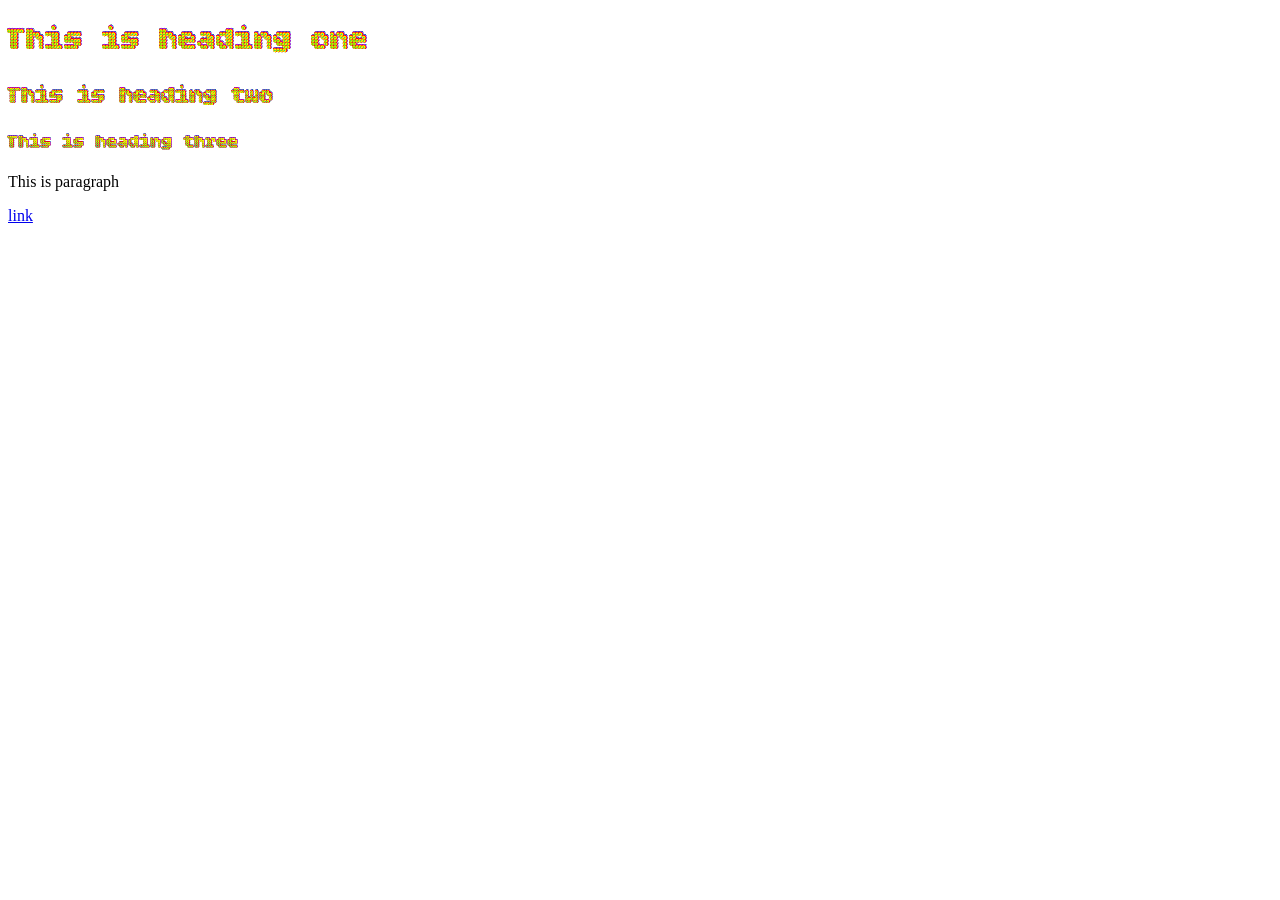
<file: CSS/index.html>
<!doctype html>
<html lang="en">
  <head>
    <meta charset="UTF-8" />
    <meta name="viewport" content="width=device-width, initial-scale=1.0" />
    <title>Document</title>
    <link rel="stylesheet" href="./styling/google-font.css" />
  </head>
  <body>
    <h1>This is heading one</h1>
    <h2>This is heading two</h2>
    <h3>This is heading three</h3>
    <p>This is paragraph</p>
    <a href="#">link</a>
  </body>
</html>
</file>
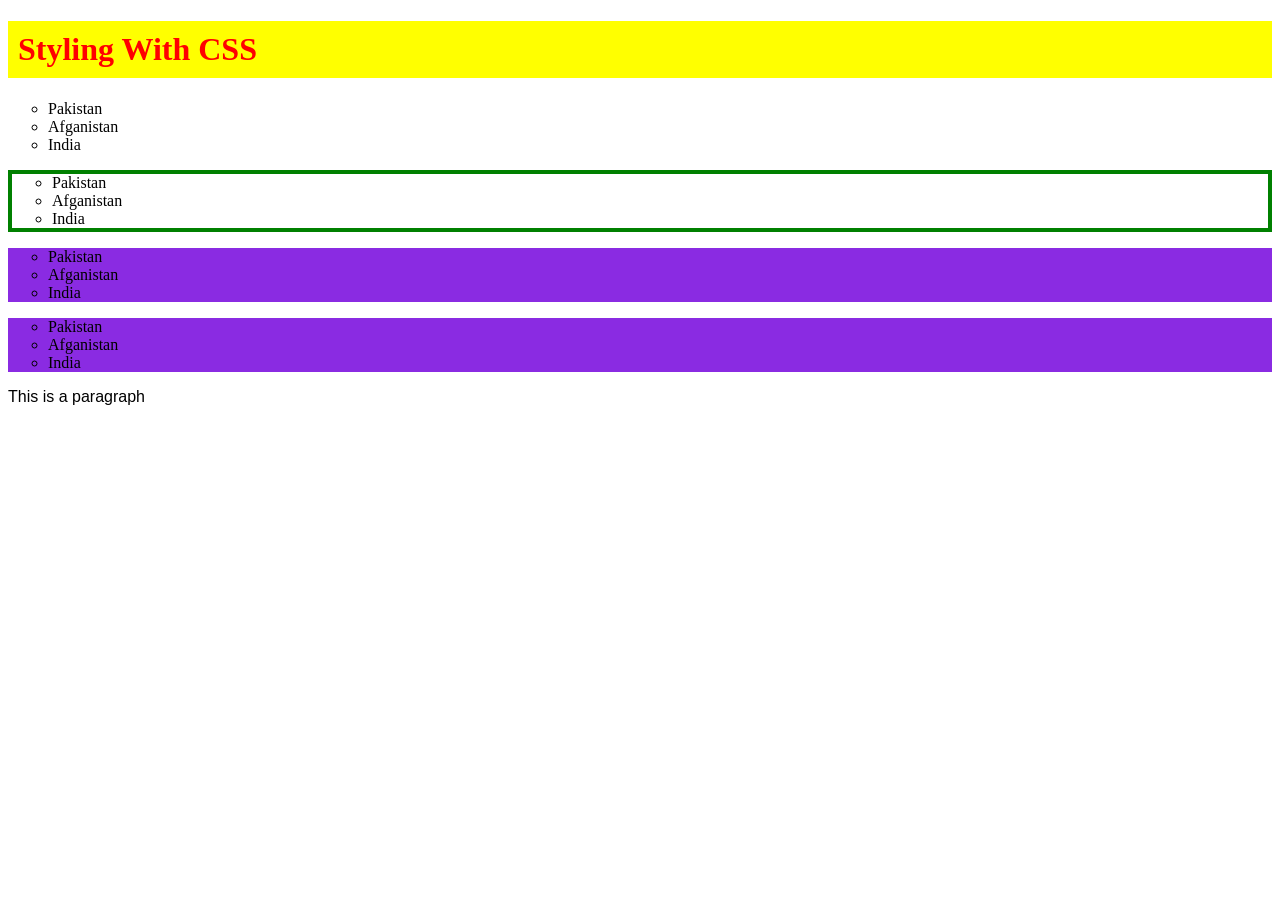
<file: CSS/css-implementation.html>
<!doctype html>
<html lang="en">
  <head>
    <meta charset="UTF-8" />
    <meta name="viewport" content="width=device-width, initial-scale=1.0" />
    <title>CSS Implementation</title>
    <link rel="stylesheet" href="./basic-selectors.css" />
    <style>
      ul {
        list-style-type: circle;
      }
      #list-2 {
        border: 4px solid green;
      }
      .list-a {
        background-color: blueviolet;
      }
    </style>
  </head>
  <body>
    <div class="wrapper">
      <h1 style="color: red; background-color: yellow; padding: 10px">
        Styling With CSS
      </h1>

      <ul>
        <li>Pakistan</li>
        <li>Afganistan</li>
        <li>India</li>
      </ul>
      <ul id="list-2">
        <li>Pakistan</li>
        <li>Afganistan</li>
        <li>India</li>
      </ul>
      <ul class="list-a">
        <li>Pakistan</li>
        <li>Afganistan</li>
        <li>India</li>
      </ul>
      <ul class="list-a">
        <li>Pakistan</li>
        <li>Afganistan</li>
        <li>India</li>
      </ul>

      <p>This is a paragraph</p>
    </div>
  </body>
</html>

<!-- 1) Inline CSS -->
<!-- 2) Internal CSS -->
<!-- 3) External CSS -->
</file>
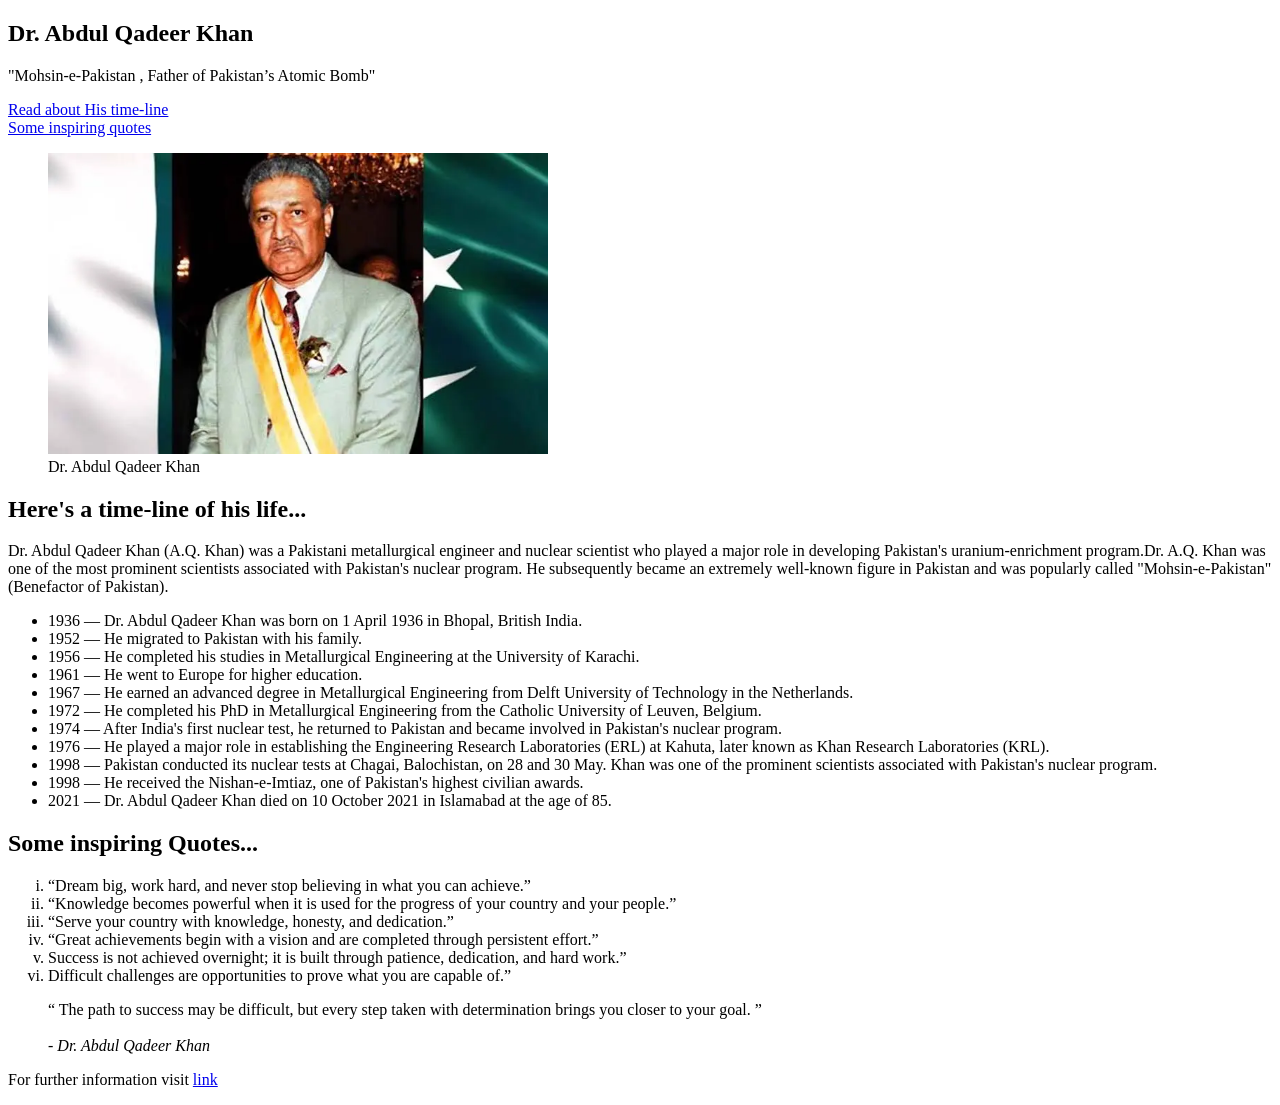
<file: Projects/HTML/wikipedia.html>
<!doctype html>
<html lang="en">
  <head>
    <meta charset="UTF-8" />
    <meta name="viewport" content="width=device-width, initial-scale=1.0" />
    <title>Document</title>
    <style>
      html {
        scroll-behavior: smooth;
      }
    </style>
  </head>
  <body>
    <div class="wrapper">
      <section>
        <h1>Dr. Abdul Qadeer Khan</h1>
        <p>"Mohsin-e-Pakistan , Father of Pakistan’s Atomic Bomb"</p>
        <a href="#time-line">Read about His time-line</a><br />
        <a href="#quotes">Some inspiring quotes</a>
        <figure>
          <img src="../../Assets/dr_qadeer.webp" width="500" />
          <figcaption>Dr. Abdul Qadeer Khan</figcaption>
        </figure>
      </section>

      <section>
        <h2 id="time-line">Here's a time-line of his life...</h2>
        <p>
          Dr. Abdul Qadeer Khan (A.Q. Khan) was a Pakistani metallurgical
          engineer and nuclear scientist who played a major role in developing
          Pakistan's uranium-enrichment program.Dr. A.Q. Khan was one of the
          most prominent scientists associated with Pakistan's nuclear program.
          He subsequently became an extremely well-known figure in Pakistan and
          was popularly called "Mohsin-e-Pakistan" (Benefactor of Pakistan).
        </p>
        <ul>
          <li>
            1936 — Dr. Abdul Qadeer Khan was born on 1 April 1936 in Bhopal,
            British India.
          </li>
          <li>1952 — He migrated to Pakistan with his family.</li>
          <li>
            1956 — He completed his studies in Metallurgical Engineering at the
            University of Karachi.
          </li>
          <li>1961 — He went to Europe for higher education.</li>
          <li>
            1967 — He earned an advanced degree in Metallurgical Engineering
            from Delft University of Technology in the Netherlands.
          </li>
          <li>
            1972 — He completed his PhD in Metallurgical Engineering from the
            Catholic University of Leuven, Belgium.
          </li>
          <li>
            1974 — After India's first nuclear test, he returned to Pakistan and
            became involved in Pakistan's nuclear program.
          </li>
          <li>
            1976 — He played a major role in establishing the Engineering
            Research Laboratories (ERL) at Kahuta, later known as Khan Research
            Laboratories (KRL).
          </li>
          <li>
            1998 — Pakistan conducted its nuclear tests at Chagai, Balochistan,
            on 28 and 30 May. Khan was one of the prominent scientists
            associated with Pakistan's nuclear program.
          </li>
          <li>
            1998 — He received the Nishan-e-Imtiaz, one of Pakistan's highest
            civilian awards.
          </li>
          <li>
            2021 — Dr. Abdul Qadeer Khan died on 10 October 2021 in Islamabad at
            the age of 85.
          </li>
        </ul>
      </section>

      <section>
        <h2 id="quotes">Some inspiring Quotes...</h2>
        <ol type="i">
          <li>
            “Dream big, work hard, and never stop believing in what you can
            achieve.”
          </li>
          <li>
            “Knowledge becomes powerful when it is used for the progress of your
            country and your people.”
          </li>
          <li>“Serve your country with knowledge, honesty, and dedication.”</li>
          <li>
            “Great achievements begin with a vision and are completed through
            persistent effort.”
          </li>
          <li>
            Success is not achieved overnight; it is built through patience,
            dedication, and hard work.”
          </li>
          <li>
            Difficult challenges are opportunities to prove what you are capable
            of.”
          </li>
        </ol>
      </section>

      <section>
        <blockquote>
          <q>
            The path to success may be difficult, but every step taken with
            determination brings you closer to your goal. </q
          ><br /><br />
          <cite>- Dr. Abdul Qadeer Khan</cite>
        </blockquote>
        <p>
          For further information visit
          <a
            href="https://en.wikipedia.org/wiki/Abdul_Qadeer_Khan"
            target="_blank"
            >link</a
          >
        </p>
      </section>
    </div>
  </body>
</html>
</file>
<file: CSS/styling/google-font.css>
@import url("https://fonts.googleapis.com/css2?family=Bitcount+Ink:wght@100..900&family=Isometra&display=swap");

* {
  font-family: "Isometra", serif;
}

h1,
h2,
h3,
h4,
h5,
h6 {
  font-family: "Bitcount Ink", system-ui;
}
</file>
<file: CSS/basic-selectors.css>
/* === tag Selector === */

p {
  font-family: Impact, Haettenschweiler, "Arial Narrow Bold", sans-serif;
}

/* === id Selector === */

#list-2 {
  border: 4px solid green;
}

/* === class Selector === */

.list-a {
  background-color: blueviolet;
}
</file>
